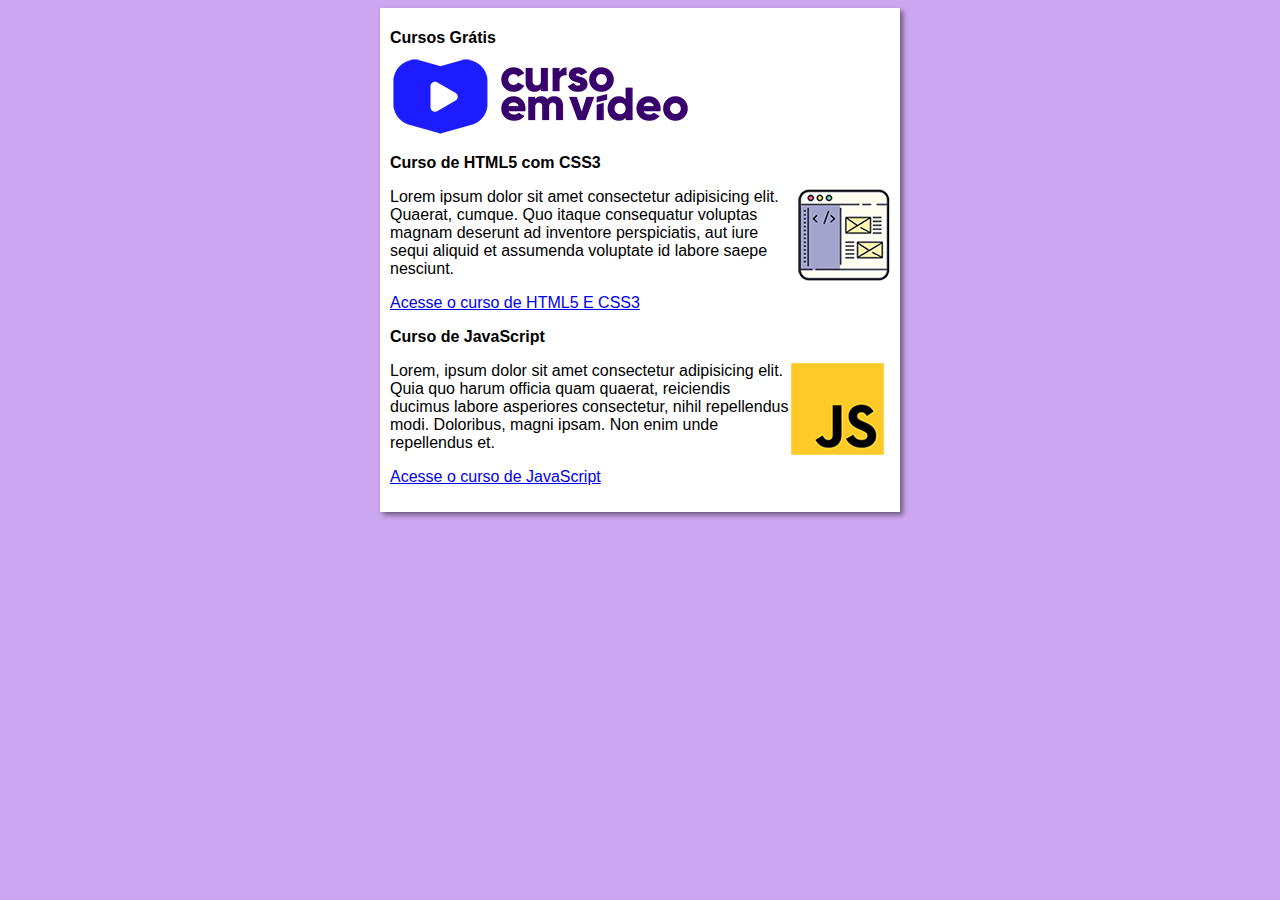
<file: index.html>
<!DOCTYPE html>
<html lang="pt-br">
<head>
    <meta charset="UTF-8">
    <meta http-equiv="X-UA-Compatible" content="IE=edge">
    <meta name="viewport" content="width=device-width, initial-scale=1.0">
    <title>Curso em Vídeo</title>
    <link rel="stylesheet" href="estilos/style.css">
</head>
<body>
    <main>
        <header>
            <h1>Cursos Grátis</h1>
            <img src="imagens/curso-em-video-cor.png" alt="Curso em Video">
        </header>
        <article>
            <h2>Curso de HTML5 com CSS3</h2>
            <img class="lado" src="imagens/curso-html-css.png" alt="Curso de HTML5 e CSS3">
            <p>Lorem ipsum dolor sit amet consectetur adipisicing elit. Quaerat, cumque. Quo itaque consequatur voluptas magnam deserunt ad inventore perspiciatis, aut iure sequi aliquid et assumenda voluptate id labore saepe nesciunt.</p>
            <p><a href="curso-html.html">Acesse o curso de HTML5 E CSS3</a></p>
        </article>
        <article>
            <h2>Curso de JavaScript</h2>
            <img class="lado" src="imagens/curso-javascript.png" alt="Curso de Java Script">
            <p>Lorem, ipsum dolor sit amet consectetur adipisicing elit. Quia quo harum officia quam quaerat, reiciendis ducimus labore asperiores consectetur, nihil repellendus modi. Doloribus, magni ipsam. Non enim unde repellendus et.</p>
            <p><a href="curso-js.html">Acesse o curso de JavaScript</a></p>
        </article>
    </main>
</body>
</html>
</file>
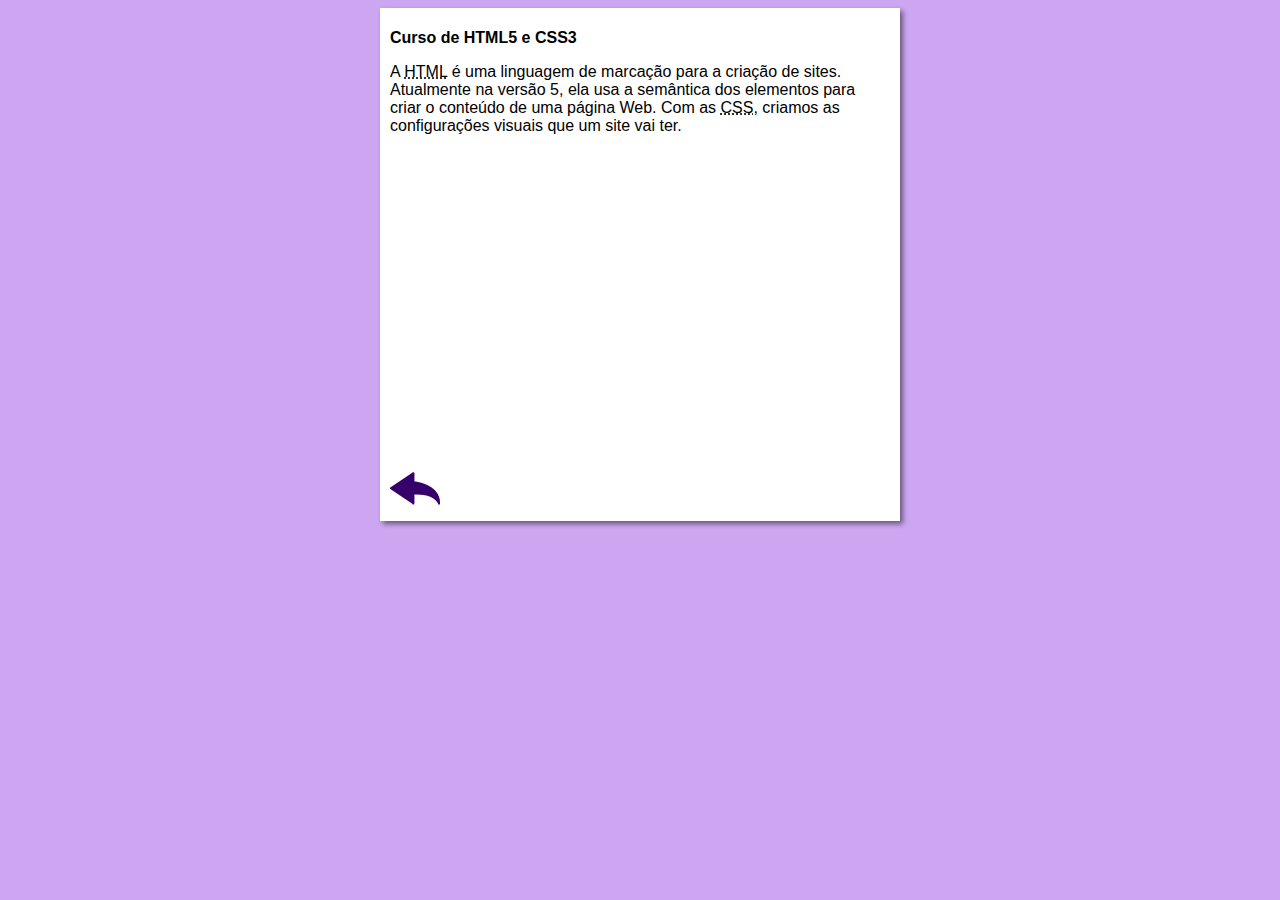
<file: curso-html.html>
<!DOCTYPE html>
<html lang="pt-br">
<head>
    <meta charset="UTF-8">
    <meta name="viewport" content="width=device-width, initial-scale=1.0">
    <title>Curso de HTML</title>
    <link rel="stylesheet" href="estilos/style.css">
</head>
<body>
    <main>
        <header>
            <h1>Curso de HTML5 e CSS3</h1>
        </header>
        <article>
            <p>A <abbr title="HyperText Markup Language">HTML</abbr> é uma linguagem de marcação para a criação de sites. Atualmente na versão 5, ela usa a semântica dos elementos para criar o conteúdo de uma página Web. Com as <abbr title="Cascading Style Sheets">CSS</abbr>, criamos as configurações visuais que um site vai ter.</p>

            <iframe width="500" height="315" src="https://www.youtube.com/embed/riSVzwlSnhw" frameborder="0" allow="accelerometer; autoplay; encrypted-media; gyroscope; picture-in-picture" allowfullscreen></iframe>

            <a href="index.html"><img src="imagens/btn-back.png" alt="Voltar"></a>
        </article>
    </main>
</body>
</html>
</file>
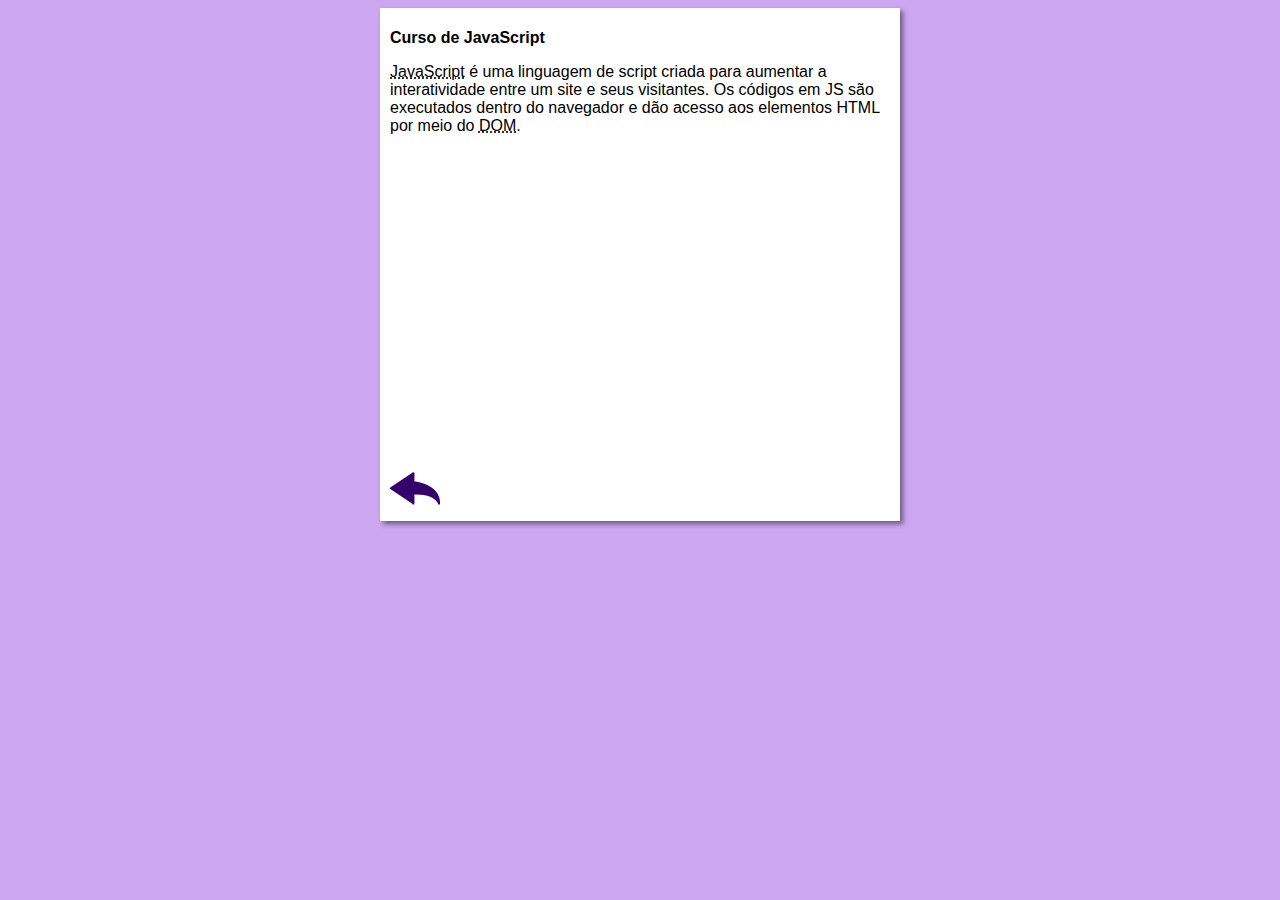
<file: curso-js.html>
<!DOCTYPE html>
<html lang="pt-br">
<head>
    <meta charset="UTF-8">
    <meta name="viewport" content="width=device-width, initial-scale=1.0">
    <title>Curso de JavaScript</title>
    <link rel="stylesheet" href="estilos/style.css">
</head>
<body>
    <main>
        <header>
            <h1>Curso de JavaScript</h1>
        </header>
        <article>
            <p><abbr title="JavaScript">JavaScript</abbr> é uma linguagem de script criada para aumentar a interatividade entre um site e seus visitantes. Os códigos em JS são executados dentro do navegador e dão acesso aos elementos HTML por meio do <abbr title="Document Object Model">DOM</abbr>.</p>

            <iframe width="500" height="315" src="https://www.youtube.com/embed/BXqUH86F-kA" frameborder="0" allow="accelerometer; autoplay; encrypted-media; gyroscope; picture-in-picture" allowfullscreen></iframe>

            <a href="index.html"><img class="video" src="imagens/btn-back.png" alt="Voltar"></a>
        </article>
    </main>
</body>
</html>
</file>
<file: estilos/style.css>
* {
    font-family: Arial, Helvetica, sans-serif;
    font-size: 16px;
}

body {
    background-color: rgb(204, 166, 240);
}
main {
    background-color: white;
    width: 500px;
    margin: auto;
    padding: 10px;
    box-shadow: 3px 3px 5px rgba(0, 0, 0, 0.473);
}

img.lado {
    float: right;
}
</file>
